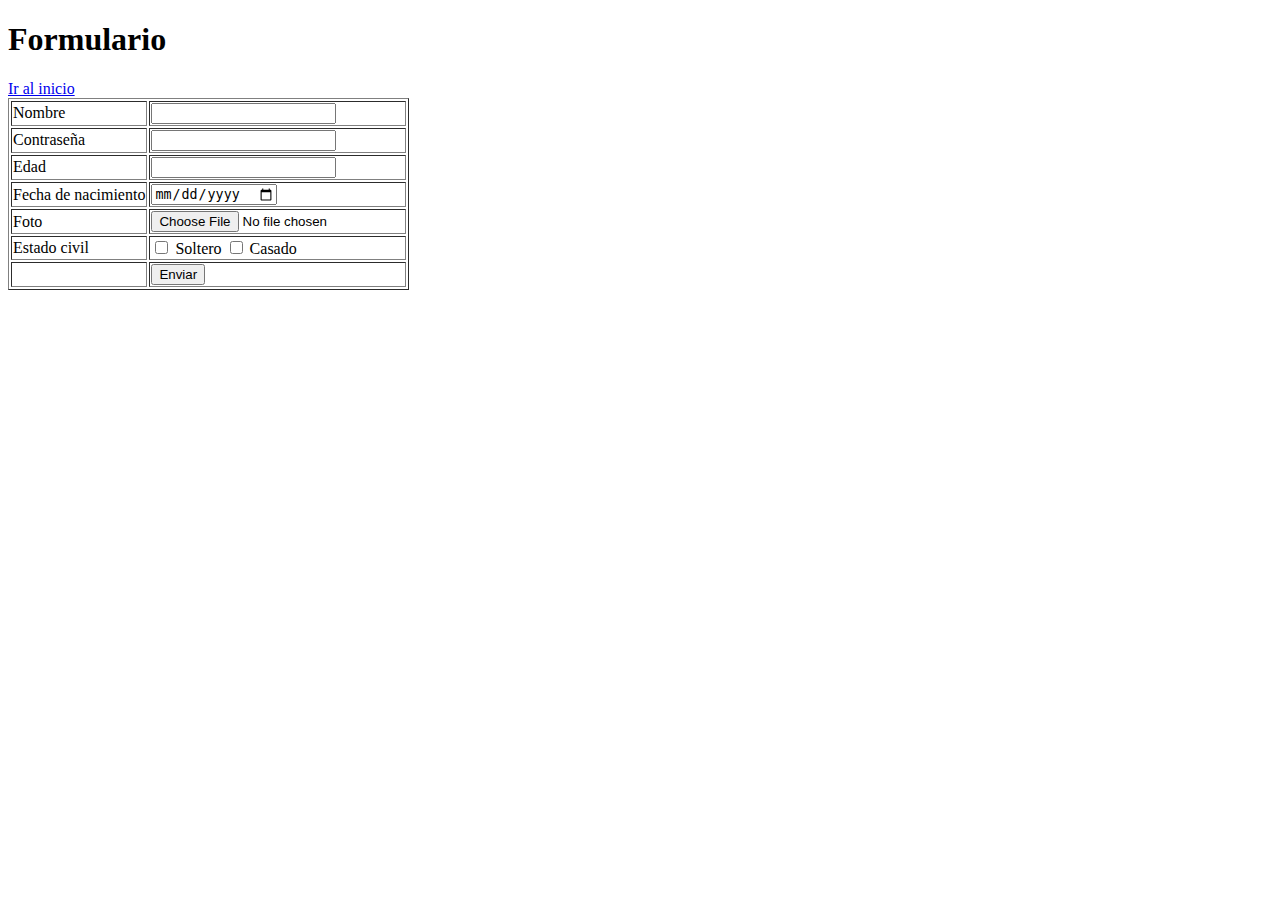
<file: formulario.html>
<!DOCTYPE html>
<html lang="en">
  <head>
    <meta charset="UTF-8" />
    <meta name="viewport" content="width=device-width, initial-scale=1.0" />
    <title>Formulario</title>
  </head>
  <body>
    <h1>Formulario</h1>
    <a href="index.html">Ir al inicio</a>
    <table border="1">
      <tr>
        <td>
          <label>Nombre</label>
        </td>
        <td>
            <input type="text" name="nombre">
        </td>
      </tr>
      <tr>
        <td>
          <label>Contraseña</label>
        </td>
        <td>
            <input type="password" name="contraseña"  >
        </td>
      </tr>
      <tr>
        <td>
          <label>Edad</label>
        </td>
        <td>
            <input type="number" name="edad" >
        </td>
      </tr>
      <tr>
        <td><label for="">Fecha de nacimiento</label></td>
        <td>
            <input type="date" name="fecha">
        </td>
      </tr>
      <tr>
        <td>
          <label>Foto</label>
        </td>
        <td>
            <input type="file" name="foto" >
        </td>
      </tr>
      <tr>
        <td>
          <label>Estado civil</label>
        </td>
        <td>
            <input type="checkbox" name="estado" > Soltero
            <input type="checkbox" name="estado" > Casado
        </td>
      </tr>
      <tr>
        <td></td>
        <td>
            <button>Enviar</button>
        </td>
      </tr>
    </table>
  </body>
</html>
</file>
